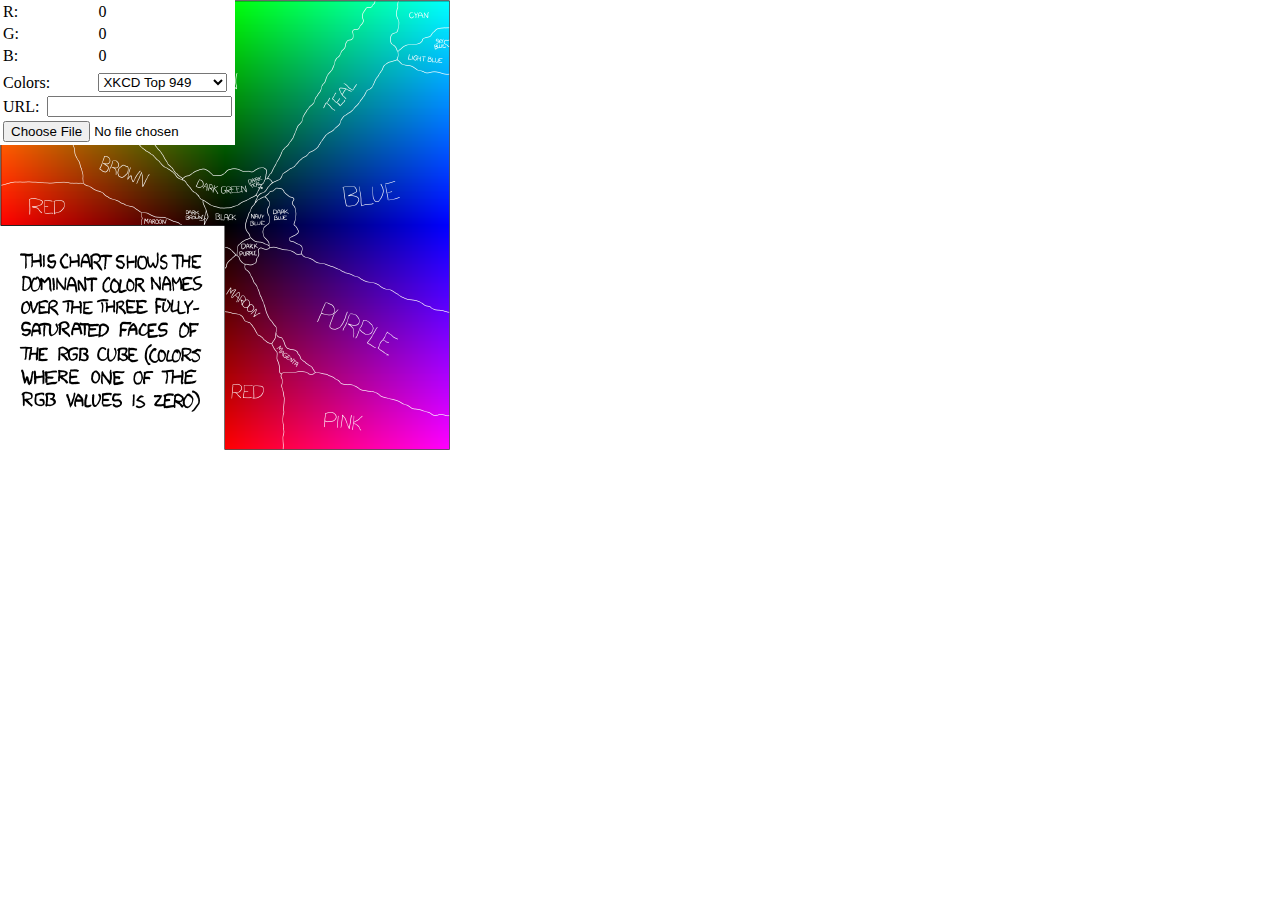
<file: index.html>
<!DOCTYPE html PUBLIC "-//W3C//DTD XHTML 1.0 Transitional//EN" "http://www.w3.org/TR/xhtml1/DTD/xhtml1-transitional.dtd"> 
<html xmlns="http://www.w3.org/1999/xhtml"> 
<head> 
<meta http-equiv="Content-Type" content="text/html; charset=utf-8" /> 
<script type='text/javascript' src="jquery-1.6.2.min.js"></script> 
<script type='text/javascript' src="jquery-ui-1.8.11.draggable.min.js"></script>
<script type='text/javascript' src="colors/xkcdtop949.js"></script>
<script type='text/javascript' src="colors/x11colors.js"></script>
<script type='text/javascript' src="color-namer.js"></script> 
<link rel="stylesheet" type="text/css" href="color-namer.css"> 
<title>Color Namer</title> 
</head> 
<body>
<!--
Source available at: https://github.com/hayfield/Color-Namer
<a href="http://github.com/hayfield/Color-Namer">
	<img style="position: absolute; top: 0; right: 0; border: 0;" src="http://s3.amazonaws.com/github/ribbons/forkme_right_darkblue_121621.png" alt="Fork me on GitHub" />
</a>
-->
  <canvas id="mainCanvas" width="500" height="500">This text is displayed if your browser does not support HTML5 Canvas.</canvas>
  
  <div id="rgbBox">
    <table id="rgbTable">
        <tr id="redIndicator" class="colorIndicator">
            <td id="redLetter" class="colorLetter">R:</td>
            <td id="redBar" class="colorBar">
                <div id="redBarVal" class="colorBarVal"></div>
            </td>
            <td id="redValue" class="colorValue">0</td>
            <td rowspan="2" id="actualColor" class="colorIndicator" title="Actual Color"></td>
        </tr>
        <tr id="greenIndicator" class="colorIndicator">
            <td id="greenLetter" class="colorLetter">G:</td>
            <td id="greenBar" class="colorBar">
                <div id="greenBarVal" class="colorBarVal"></div>
            </td>
            <td id="greenValue" class="colorValue">0</td>
        </tr>
        <tr id="blueIndicator" class="colorIndicator">
            <td id="blueLetter" class="colorLetter">B:</td>
            <td id="blueBar" class="colorBar">
                <div id="blueBarVal" class="colorBarVal"></div>
            </td>
            <td id="blueValue" class="colorValue">0</td>
            <td rowspan="2" id="calculatedColor" class="colorIndicator" title="Calculated Color"></td>
        </tr>
        <tr>
            <td colspan="3" id="colorName"></td>
        </tr>
        <tr>
            <td colspan="2" id="colorSetLabel">Colors:</td>
            <td colspan="2" id="colorSetSelectCell">
                <select id="colorSet">
                    <option value="xkcdtop949">XKCD Top 949</option>
                    <option value="x11colors">X11 Windows 144</option>
                </select>
            </td>
        </tr>
        <tr>
            <td id="webImageLabel">URL:</td>
            <td colspan="3" id="webImageCell">
                <input type="text" name="webImageURLImput" id="webImageURLInput" />
            </td>
        </tr>
        <tr>
            <!--<td colspan="2" id="fileSelectLabel">Select:</td>-->
            <td colspan="4" id="fileSelectCell">
                <div id="fileSelectContainer">
                    <input type="file" id="fileSelectInput" accept="image/*" onchange="Namer.handleFiles(this.files);">
                    <div id="fakeFileSelectButton">
                        <button type="button" id="fileSelectButton" onclick="document.getElementById('fileSelectInput').click();">Select Image</button>
                    </div>
                </div>
            </td>
        </tr>
    </table>
  </div>
</body> 
</html>
</file>
<file: color-namer.css>
body {
    margin: 0;
}

#mainCanvas {
    
}

/* The RGB box */

#rgbBox {
    position: fixed;
    top: 0;
    left: 0;
    background-color: #FFFFFF;
    z-index: 3;
    width: 235px;
    cursor: move;
}

#rgbTable {
    width: 100%;
}

.colorIndicator {
    width: 100%;
}

.colorLetter {
    float: left;
}

.colorVal {
    float: right;
}

.colorBar {
    width: 50px;
    height: 10px;
}

.colorBarVal {
    width: 0%;
    height:100%;
}

#redBarVal {
    background-color: #FF0000;
}

#greenBarVal {
    background-color: #00FF00;
}

#blueBarVal {
    background-color: #0000FF;
}

.colorIndicator {
    width: 30px;
}

#webImageURLInput {
    float: right;
}

/* http://www.quirksmode.org/dom/inputfile.html */

#fileSelectContainer {
    position: relative;
}

#fileSelectInput {
    width: 100%;
	margin: auto;
    position: static;
    text-align: center;
	z-index: 2;
}

#fakeFileSelectButton {
    display: none;
}

#fileSelectButton {
    width: 100%;
    position: absolute;
	top: 0px;
	left: 0px;
	z-index: 1;
}
</file>
